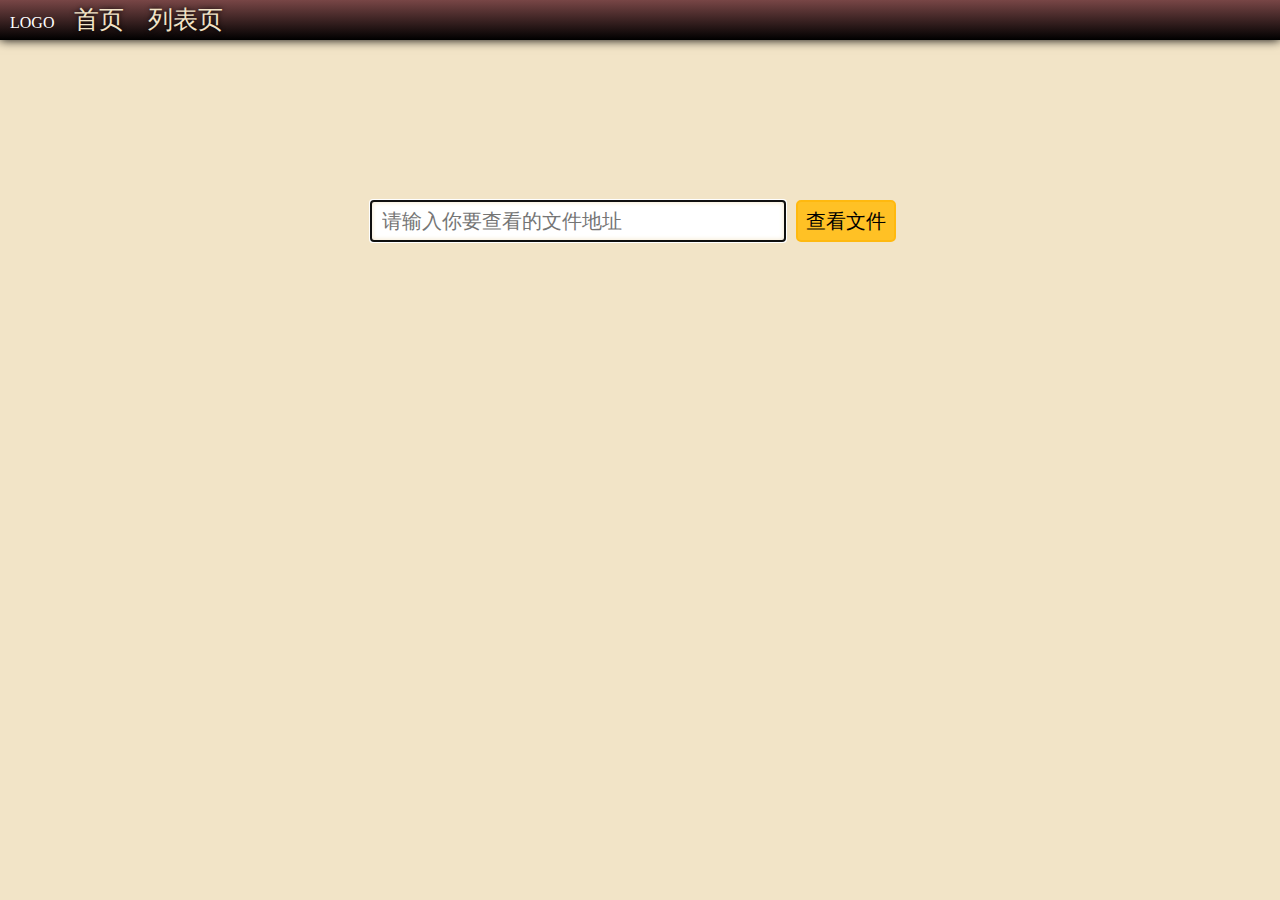
<file: OfficeReader/html/index.html>
<!doctype html>
<html xmlns="http://www.w3.org/1999/xhtml">
<head>
<meta http-equiv="Content-Type" content="text/html; charset=utf-8" />
<link title="style" media="screen" href="css/default.css" type="text/css" rel="stylesheet" />
<script type="text/javascript" src="js/jquery.1.4.4.min.js"></script>
<script type="text/javascript" src="js/demo.js"></script><!--基本功能模块-->
<script type="text/javascript" src="js/pdfReader.js"></script>
<title>PDFReader</title>
</head>

<body>
</body>
</html>
</file>
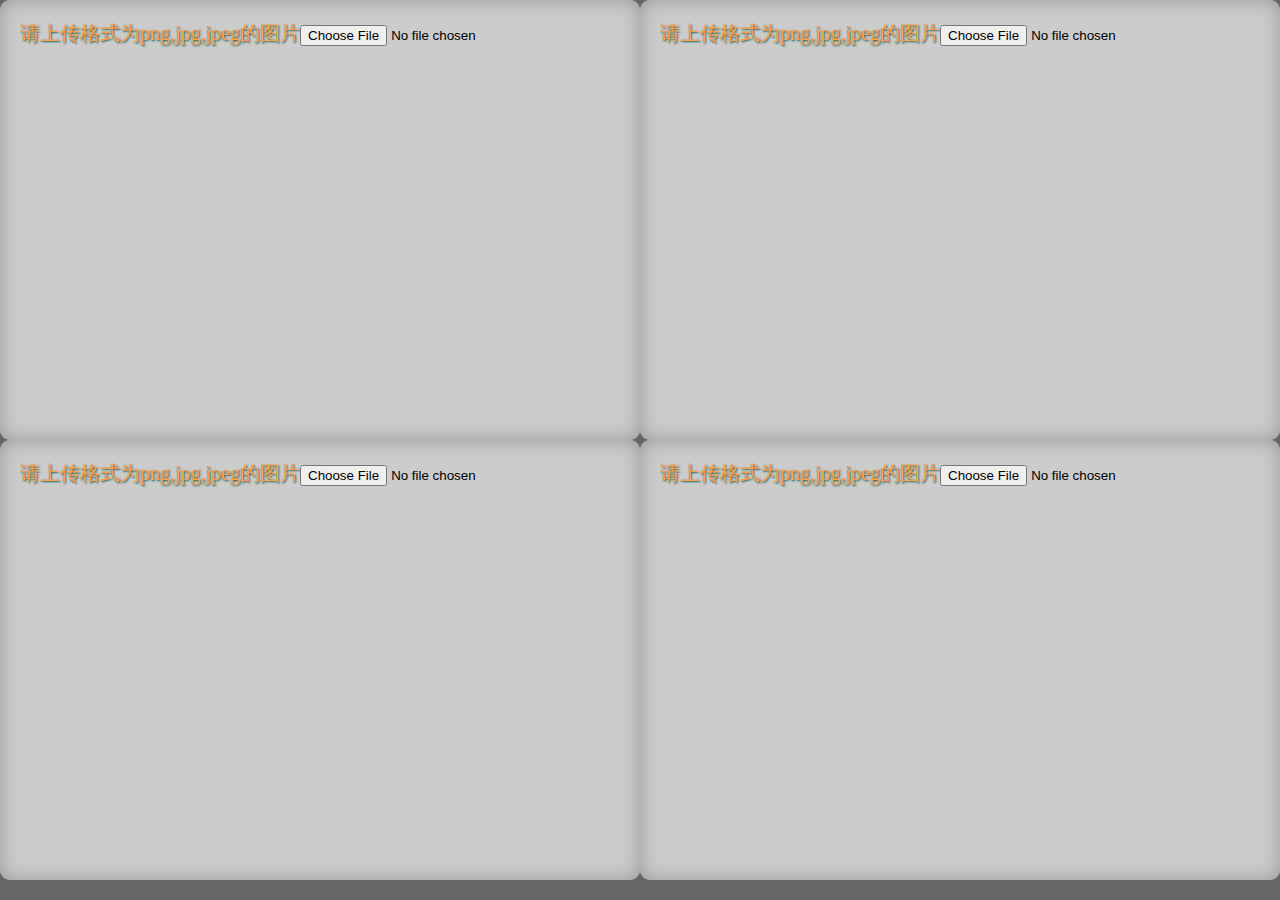
<file: uploadImage/html/index.html>
<!doctype html>
<html xmlns="http://www.w3.org/1999/xhtml">
<head>
<meta http-equiv="Content-Type" content="text/html; charset=utf-8" />
<link title="style" media="screen" href="css/default.css" type="text/css" rel="stylesheet" />
<script type="text/javascript" src="js/jquery.1.4.4.min.js"></script>
<script type="text/javascript" src="js/demo.js"></script><!--基本功能模块-->
<script type="text/javascript" src="js/uploadImg.js"></script>
<title>图片上传</title>
</head>

<body>

</body>
</html>
</file>
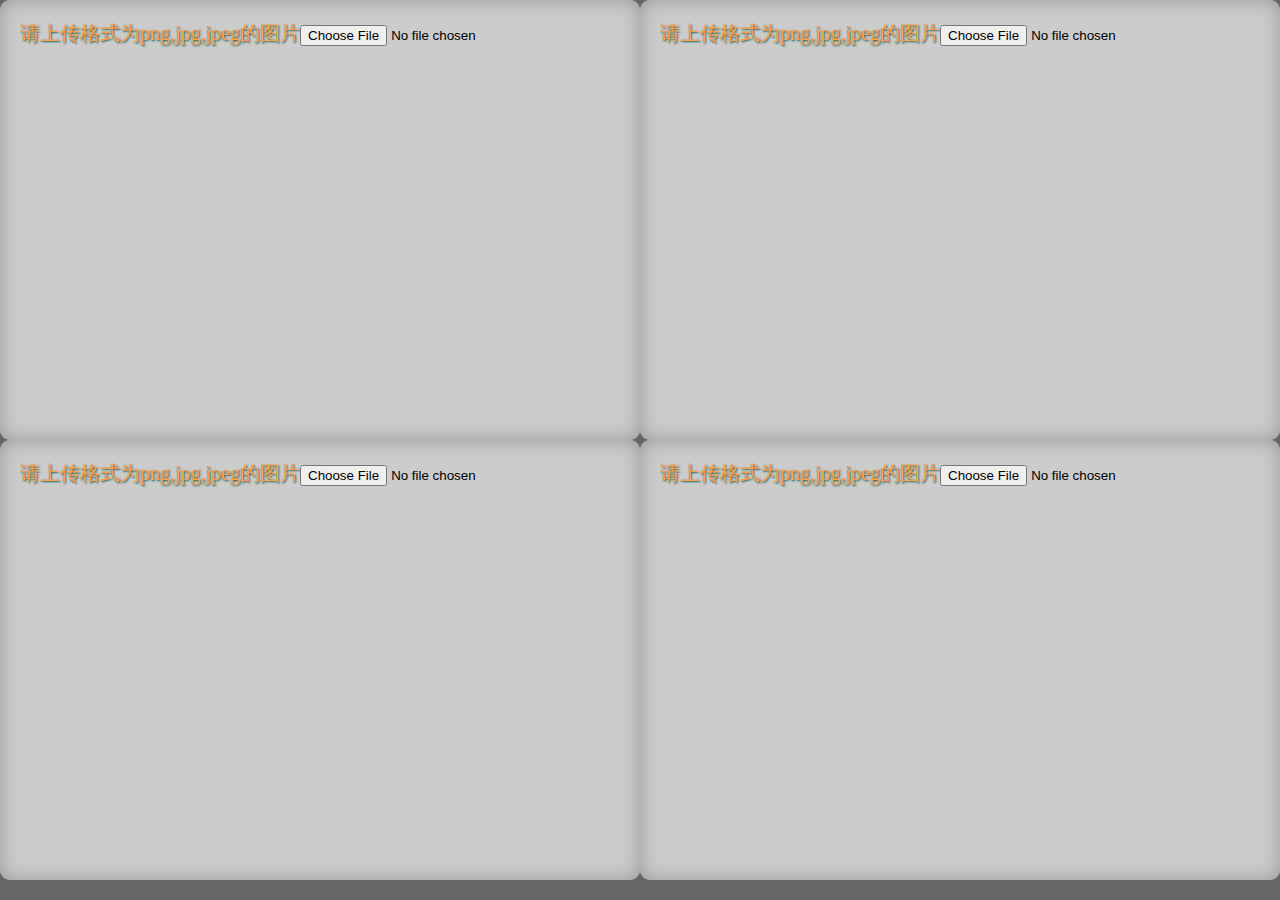
<file: uploadImage/html/uploadImage/index.html>
<!doctype html>
<html xmlns="http://www.w3.org/1999/xhtml">
<head>
<meta http-equiv="Content-Type" content="text/html; charset=utf-8" />
<link title="style" media="screen" href="css/default.css" type="text/css" rel="stylesheet" />
<script type="text/javascript" src="js/jquery.1.4.4.min.js"></script>
<script type="text/javascript" src="js/demo.js"></script><!--基本功能模块-->
<script type="text/javascript" src="js/uploadImg.js"></script>
<title>图片上传</title>
</head>

<body>

</body>
</html>
</file>
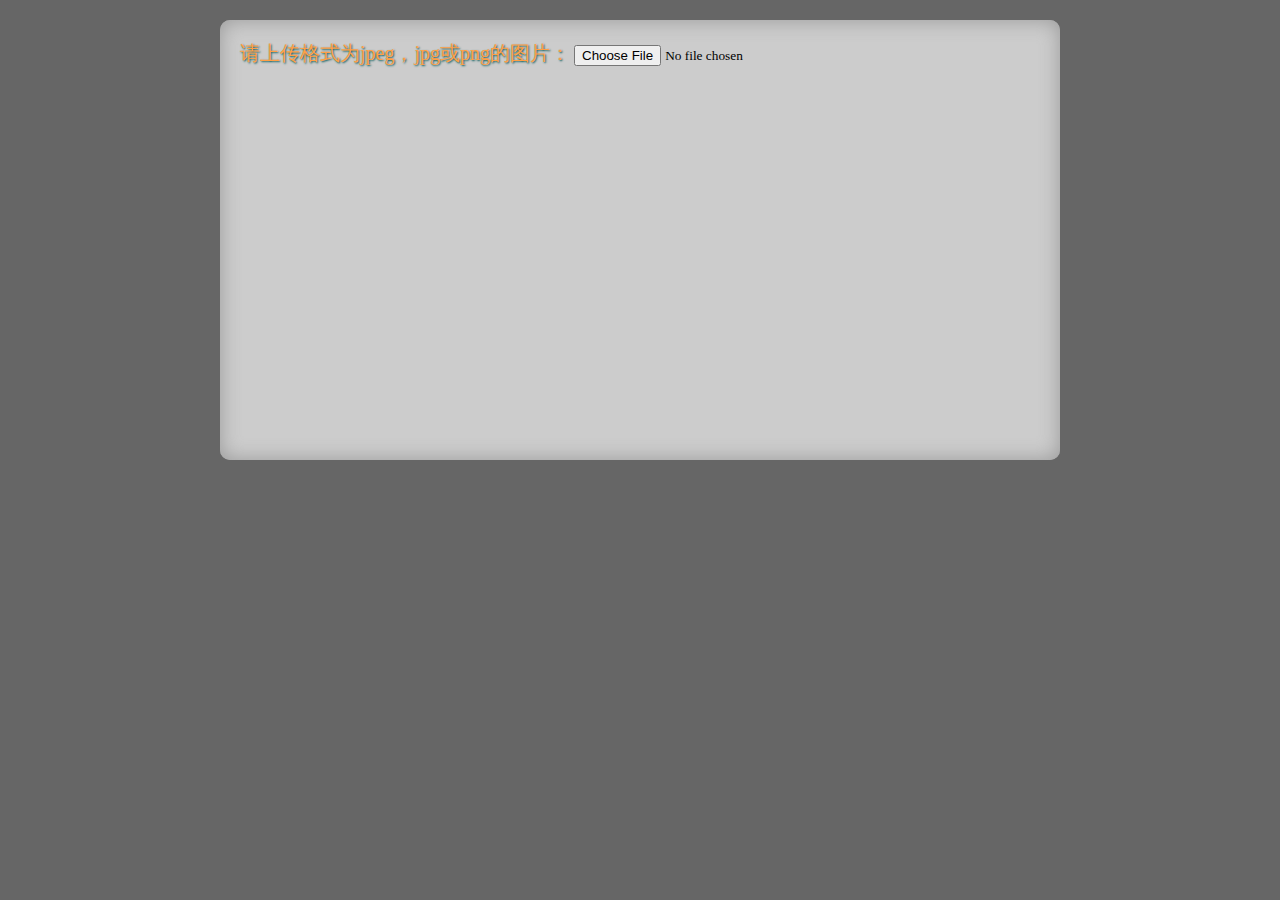
<file: upload.html>
<!doctype html>
<html xmlns="http://www.w3.org/1999/xhtml">
<head>
<meta http-equiv="Content-Type" content="text/html; charset=utf-8" />
<link title="style" media="screen" href="css/default.css" type="text/css" rel="stylesheet" />
<script type="text/javascript" src="js/jquery.1.4.4.min.js"></script>
<script type="text/javascript" src="js/uploadImg.js"></script>
<script type="text/javascript">
var ImageUpload = new ImageUpLoad('png jpg jpeg',0.9);
var imgData = '';
$(document).ready(function(){
    $('#imgFile').change(function(e){
        $('#path').val($('#imgFile')[0].value);
        if($('#imgFile')[0].value){
            if(ImageUpload.init($('#imgFile')[0].value)){
                $('#img_form').submit();
                $('#loading').fadeIn(1);
            }else{
                alert('允许上传的图片格式为jpg，jpeg，png');
            }
        }
    });
})
//这个函数是C#来调用的
function loadFun(){
    ImageUpLoad.prototype.imageControl('#preview',imgData);
    $('#loading').fadeOut(1);
}
</script>
<title>图片上传</title>
</head>

<body>
<iframe name="ifr" id="iframe_hidden"></iframe>
<div id="parent">
    <form id="img_form" name="imgForm" enctype="multipart/form-data" action="upload.php" target="ifr" method="post" >
        <input type="hidden" name="uid" value="binggege" />
        <input type="hidden" name="path" id="path" />
        <input type="hidden" name="action" value="upload" />
        <label id="action">请上传格式为jpeg，jpg或png的图片：</label>
        <input type="file" name="filedata" id="imgFile" />
    </form>
    <div id="preview"></div>
    <span id="loading">图片上传中</span>
    <input type="button" value="提交" id="submit" />
</div>
</body>
</html>
</file>
<file: OfficeReader/html/css/default.css>
body{margin: 0px;padding: 0px; width:100%; background: #f2e4c7; 
    scrollbar-face-color:#784646;
    scrollbar-highlight-color:#f2e4c7;
    scrollbar-3dlight-color:#f2e4c7;
    scrollbar-darkshadow-color:#f2e4c7;
    scrollbar-arrow-color:#784646;
    scrollbar-track-color:#f2e4c7;
}

::-webkit-scrollbar-track-piece{
	background-color:#f2e4c7;/*滚动条的背景颜色*/
}
::-webkit-scrollbar-track-piece:hover{
	background-color:#FFF;/*滚动条的背景颜色*/
}
::-webkit-scrollbar{
	width:15px;/*滚动条的宽度*/
	height:8px;/*滚动条的高度*/
}
::-webkit-scrollbar-thumb{/*垂直滚动条的样式*/
	height:18px;
	background-color:#784646;
	border-radius:4px;
	border: 2px solid #f2e4c7;
}
::-webkit-scrollbar-thumb:hover{/*滚动条的hover样式*/
	height:18px;
	background-color:#000;
	border-radius:4px;
}

.pdf-main-body{position:relative;font-family: Lucida Grande; background-color: #f2e4c7; margin:0px; box-shadow:0 0 20px #000; height:750px; width:1050px;display:block; border-radius: 5px;}
a:link,a:visited,a:active{background: none;}
/*缩略图*/
.pdf-main-body .thumbnails{  background-color: #784646; width: 200px; height:96%; position:relative; float: left; box-shadow:0 0 10px #999 inset;overflow: auto;}
.pdf-main-body .thumbnails ul{font-size: 12px; text-shadow: 0 0 1px #999; color:#000; margin:0px auto; width:100%; padding:0px; list-style: none; position:relative;  display: block; box-shadow: 0 0 10px #999;}
.pdf-main-body .thumbnails ul li{ cursor: pointer; border-radius: 10px; width:100%; *width:92%; margin:0px; height:226px; padding:0px; display:block;position:relative;}
.pdf-main-body .thumbnails ul li.hover{ background: #FFF; box-shadow: 0 0 10px #784646 inset;}
.pdf-main-body .thumbnails ul img{ box-shadow: 0 2px 10px #784646;width:150px; position: relative; margin:0 auto; display:block; vertical-align:bottom;}
.pdf-main-body .thumbnails ul span{position:relative; display:block; text-align:center; width:150px; margin:0 auto;}
/*主阅读窗*/
.pdf-main-body .mainBody{ width:850px; height:96%; position:relative; float: right;overflow: auto;box-shadow:0 0 10px #999 inset;}
.pdf-main-body .mainBody .returnToTop{ width:41px; height:42px; right:0px; background:url(../img/top.png); text-align: center; cursor:pointer; font-size:8px; position:absolute; z-index:10;}
.pdf-main-body .mainBody ul{ margin:0px auto; cursor:move; width:794px; padding:0px;list-style: none;position:relative; font-size:20px;}
.pdf-main-body .mainBody li{ margin:0px;padding:0px; height:1122px; position:relative; vertical-align:bottom;}
.pdf-main-body .mainBody li img{border-radius: 5px; box-shadow: 2px 2px 10px #000;}
.pdf-main-body .mainBody li .pageNumber{ position:absolute; display:block; bottom:10px; text-align:center; width:100%; text-shadow: 0 0 2px #999; display:block;z-index:2;left:0px;}
/*头部*/
.pdf-main-body .titleBar{ border-radius: 0 0 15px 0; position:relative; width:100%; margin:0px auto; height:50px; border-bottom:20px solid #784646; z-index:10; box-shadow: 0px 0px 10px #000;}
.pdf-main-body .titleBar > span{ line-height:50px; margin:0px 10px ; font-family: Lucida Grande; text-shadow:0px 0px 1px #784646; color:#2c2c2c; font-size: 20px;}
.pdf-main-body .titleBar span input{ border:1px solid #784646; border-radius: 5px; background:#f2e4c7; width:35px; font-size: 20px; text-align:right;}
.pdf-main-body .titleBar span input::selection{background: #784646; color: #f2e4c7;}
.pdf-main-body .titleBar span input::-moz-selection{ background: #784646; color: #f2e4c7;}
.pdf-main-body .titleBar .loading{ background:url(../img/loading1.gif) no-repeat center center; right: 30px; width:42px; display:none; height:42px; display:block;position:absolute; top:4px;}
.pdf-main-body .titleBar .pageUpDown{top:8px; right:100px; float: right; display:block; width:200px;position:absolute;}
.pdf-main-body .titleBar .pageUpDown a{ float:right; line-height: 30px; height:30px; width:30px;box-shadow: 0 0 2px #333; text-align: center;font-size:20px; text-decoration: none; color:#784646; display:block;  margin:2px 3px 0px 2px; border: 1px solid #333; border-radius:5px 10px 2px 10px; background-color: #f2e4c7;}
.pdf-main-body .titleBar .pageUpDown a:hover{ color:#f2e4c7; background-color: #784646; box-shadow: 0 0 2px #000 inset; border: 1px solid #000;}
/*列表*/
.pdfList{ margin-top:10px;color:#f2e4c7;font-family: 楷体;}
.pdfList table{ border:none;background-color: #333; }
.pdfList tr{ height:40px; border-radius:5px;}
.pdfList td{background-color: #784646;
    background: -ms-linear-gradient(top,#784646,#842B00);
    background: -webkit-linear-gradient(top,#784646,#842B00);
    background: -moz-linear-gradient(top,#784646,#842B00);
    background: -o-linear-gradient(top,#784646,#842B00);
    border-right:2px solid #000; box-shadow: 0 0 2px #999 inset; text-shadow: 0 0 5px #000; padding:0 20px; border-bottom: 2px solid #000;overflow:hidden;  white-space:nowrap;}
.pdfList th{ border-right:2px solid #000; background-color: #333; text-shadow: 0 0 5px #FFF;box-shadow: 0 0 2px #999 inset; height: 50px; font-size:20px; color:#fff; padding:0 20px; white-space:nowrap; border-bottom: 2px solid #000;border-radius:5px;}
.pdfList a{ display:block; text-decoration: none; color:#f2e4c7; text-shadow: 0 0 5px #000;}
.pdfList a:hover{ text-decoration: underline; color:#FFF;}

/*头部导航*/
.navigationBar{ width:100%; height:40px; background-color: #784646;position: relative;
    background: -ms-linear-gradient(top,#784646,#000);
    background: -webkit-linear-gradient(top,#784646,#000);
    background: -moz-linear-gradient(top,#784646,#000);
    background: -o-linear-gradient(top,#784646,#000);
    color:#FFF;box-shadow: 0 0 10px #000;
}
.navigationBar a{ text-decoration: none; color:#f2e4c7; text-shadow:0 0 5px #000;  font-family: 楷体; font-size:25px;}
.navigationBar a:link{background: none;}
.navigationBar a:visited{background: none;}
.navigationBar a:hover{ text-decoration:underline; color:#FFF; text-shadow: 0 0 2px #FFF;}
.navigationBar a:active{background: none;}
.navigationBar span{ margin:10px; line-height:40px;}

/*搜索框*/
.search{display: block;position:absolute; width:540px;height: 48px; left:50%; font-family:楷体;top:200px; margin-left: -270px;}
.search input{ float: left; position:relative; display:block; font-size: 20px; }
.search .searchInput{height:36px; line-height: 36px; width:400px; padding-left: 10px; border:2px solid #FFC125; box-shadow:  0 0 5px #f2e4c7 inset;}
.search .submit{ width:100px;height:42px; *height:42px;padding:0px;margin:0px 10px; border-radius: 5px; border:2px solid #FFB90F; background-color: #FFC125; cursor:pointer;}
.search .submit:hover{ box-shadow: 0 0 10px #FFC125;}
.error{ font-size:50px;color: #784646;text-align: center;top: 20px;position: relative;text-shadow: 0 0 10px #784646;}
.search .sending{ display:none;width:80px;height:42px;background:url(../img/loading1.gif) no-repeat;float:left;padding-left:42px;position:relative; font-size:14px; line-height: 42px;color: #784646;text-shadow: 0 0 1px #784646;}
/*分页*/
.pages{ margin:10px; padding:0px; font-family: 楷体; color:#784646; display:block; position:relative}
.pages li{ display:inline; list-style:none; margin:0px 5px; padding:0px;}
.pages a{padding:8px; background-color: #784646;
    background: -ms-linear-gradient(top,#784646,#842B00);
    background: -webkit-linear-gradient(top,#784646,#842B00);
    background: -moz-linear-gradient(top,#784646,#842B00);
    background: -o-linear-gradient(top,#784646,#842B00);
    height:30px; line-height: 30px; color:#FFF; box-shadow: 0 0 5px #333;text-decoration: none; border-radius: 5px;}
.pages span{padding:8px; background: #999; height:30px; line-height: 30px; color:#FFF; box-shadow: 0 0 5px #333;text-decoration: none; border-radius: 5px;}
.pages a:hover{background: #333;}
.pages .current{ background: #000;}
</file>
<file: uploadImage/html/css/default.css>
body{margin: 0px;padding: 0px;background-color: #666;}


.uploadImg{float:left;width: 600px;height: 400px;border-radius: 10px;-webkit-border-radius: 10px;-moz-border-radius: 10px;-o-border-radius: 10px;-webkit-box-shadow: 0px 0px 20px #999 inset;background-color: #CCC; position:relative;padding:20px;}
.uploadImg #preview{width:280px; height:300px; margin:20px; display:none; overflow:hidden; position:relative; background-color: #333;}
.uploadImg #preview img{position:absolute; box-shadow: 0 0 2px #FFF;}
.uploadImg #action{font-family:'楷体'; font-size:20px; color:#FF9F46; text-shadow: 1px 1px 2px #005757; -moz-text-shadow: 1px 1px 2px #005757;}
.uploadImg #imgFile{font-family:'楷体';}
.uploadImg #loading{ font-size: 24px; color: #FF7F24; display:none;}
.uploadImg #cutDiv{ position:absolute; background-color: #00F; opacity: 0.3; filter:alpha(opacity=30); border: 1px solid #F00; cursor:move;}
.uploadImg #submit{display:none;}
/*截取框table样式*/
.uploadImg #cutDiv div{  position:absolute;}
.uploadImg #top,#bottom{ width:100%; height:5px; line-height:1px;cursor:n-resize;}
.uploadImg #right,#left{ width:5px; height:100%; cursor:w-resize;}
.uploadImg #top{top:0px; left:0px; z-index: 2;}
.uploadImg #right{ top:0px; right:0px;z-index: 2;}
.uploadImg #bottom{ bottom:0px; left:0px;z-index: 2;}
.uploadImg #left{ left:0px; top:0px;z-index: 2;}
.uploadImg #top_left,#bottom_right{ width:4px;height:4px;z-index: 3;  cursor:nw-resize;}
.uploadImg #top_right,#bottom_left{ width:4px;height:4px;z-index: 3; cursor:ne-resize;}
.uploadImg #top_left{ top:0px; left:0px;}
.uploadImg #bottom_right{ bottom: 0px; right:0px;}
.uploadImg #top_right{top:0px; right:0px;}
.uploadImg #bottom_left{ bottom:0px; left:0px;}
.uploadImg #center_x{background-color: #FFF; height: 100%; width:0px;  border-left:dashed #00F 1px; top:0px; left:50%;}
.uploadImg #center_y{background-color: #FFF; height: 0px; width:100%;line-height:0px; padding:0px;overflow: hidden; border-top:dashed #00F 1px ; top:50%; left:0px;}
/* end ------ 截取框table样式*/
</file>
<file: uploadImage/html/uploadImage/css/default.css>
body{margin: 0px;padding: 0px;background-color: #666;}


.uploadImg{float:left;width: 600px;height: 400px;border-radius: 10px;-webkit-border-radius: 10px;-moz-border-radius: 10px;-o-border-radius: 10px;-webkit-box-shadow: 0px 0px 20px #999 inset;background-color: #CCC; position:relative;padding:20px;}
.uploadImg #preview{width:280px; height:300px; margin:20px; display:none; overflow:hidden; position:relative; background-color: #333;}
.uploadImg #preview img{position:absolute; box-shadow: 0 0 2px #FFF;}
.uploadImg #action{font-family:'楷体'; font-size:20px; color:#FF9F46; text-shadow: 1px 1px 2px #005757; -moz-text-shadow: 1px 1px 2px #005757;}
.uploadImg #imgFile{font-family:'楷体';}
.uploadImg #loading{ font-size: 24px; color: #FF7F24; display:none;}
.uploadImg #cutDiv{ position:absolute; background-color: #00F; opacity: 0.3; filter:alpha(opacity=30); border: 1px solid #F00; cursor:move;}
.uploadImg #submit{display:none;}
/*截取框table样式*/
.uploadImg #cutDiv div{  position:absolute;}
.uploadImg #top,#bottom{ width:100%; height:5px; line-height:1px;cursor:n-resize;}
.uploadImg #right,#left{ width:5px; height:100%; cursor:w-resize;}
.uploadImg #top{top:0px; left:0px; z-index: 2;}
.uploadImg #right{ top:0px; right:0px;z-index: 2;}
.uploadImg #bottom{ bottom:0px; left:0px;z-index: 2;}
.uploadImg #left{ left:0px; top:0px;z-index: 2;}
.uploadImg #top_left,#bottom_right{ width:4px;height:4px;z-index: 3;  cursor:nw-resize;}
.uploadImg #top_right,#bottom_left{ width:4px;height:4px;z-index: 3; cursor:ne-resize;}
.uploadImg #top_left{ top:0px; left:0px;}
.uploadImg #bottom_right{ bottom: 0px; right:0px;}
.uploadImg #top_right{top:0px; right:0px;}
.uploadImg #bottom_left{ bottom:0px; left:0px;}
.uploadImg #center_x{background-color: #FFF; height: 100%; width:0px;  border-left:dashed #00F 1px; top:0px; left:50%;}
.uploadImg #center_y{background-color: #FFF; height: 0px; width:100%;line-height:0px; padding:0px;overflow: hidden; border-top:dashed #00F 1px ; top:50%; left:0px;}
/* end ------ 截取框table样式*/
</file>
<file: css/default.css>
body{margin: 0px;padding: 0px;background-color: #666;}
#iframe_hidden{display:none;}
#parent{width: 800px;height: 400px;border-radius: 10px;-webkit-border-radius: 10px;-moz-border-radius: 10px;-o-border-radius: 10px;-webkit-box-shadow: 0px 0px 20px #999 inset;background-color: #CCC;margin:20px auto;position:relative;padding:20px;}
#preview{width:280px; height:300px; margin:20px; display:none; overflow:hidden; position:relative; background-color: #FFF;}
#preview img{position:absolute;}
#action{font-family:'楷体'; font-size:20px; color:#FF9F46; text-shadow: 1px 1px 2px #005757; -moz-text-shadow: 1px 1px 2px #005757;}
#imgFile{font-family:'楷体';}
#loading{ font-size: 24px; color: #FF7F24; display:none;}
#cutDiv{ position:absolute; background-color: #00F; opacity: 0.3; filter:alpha(opacity=30); border: 1px solid #FFF; cursor:move;}
#submit{display:none;}
/*截取框table样式*/
#cutDiv div{ background-color: #FFF; position:absolute;}
#top,#bottom{ width:100%; height:1px; line-height:1px;cursor:n-resize;}
#right,#left{ width:1px; height:100%; cursor:w-resize;}
#top{top:0px; left:0px; z-index: 2;}
#right{ top:0px; right:0px;z-index: 2;}
#bottom{ bottom:0px; left:0px;z-index: 2;}
#left{ left:0px; top:0px;z-index: 2;}
#top_left,#bottom_right{ width:4px;height:4px;z-index: 3;  cursor:nw-resize; display:none;}
#top_right,#bottom_left{ width:4px;height:4px;z-index: 3; cursor:ne-resize; display:none;}
#top_left{ top:0px; left:0px;}
#bottom_right{ bottom: 0px; right:0px;}
#top_right{top:0px; right:0px;}
#bottom_left{ bottom:0px; left:0px;}
#center_x{ height: 100%; width:0px;  border-left:dashed #00F 1px; top:0px; left:50%;}
#center_y{ height: 0px; width:100%;line-height:0px; padding:0px;overflow: hidden; border-top:dashed #00F 1px ; top:50%; left:0px;}
/* end ------ 截取框table样式*/
</file>
